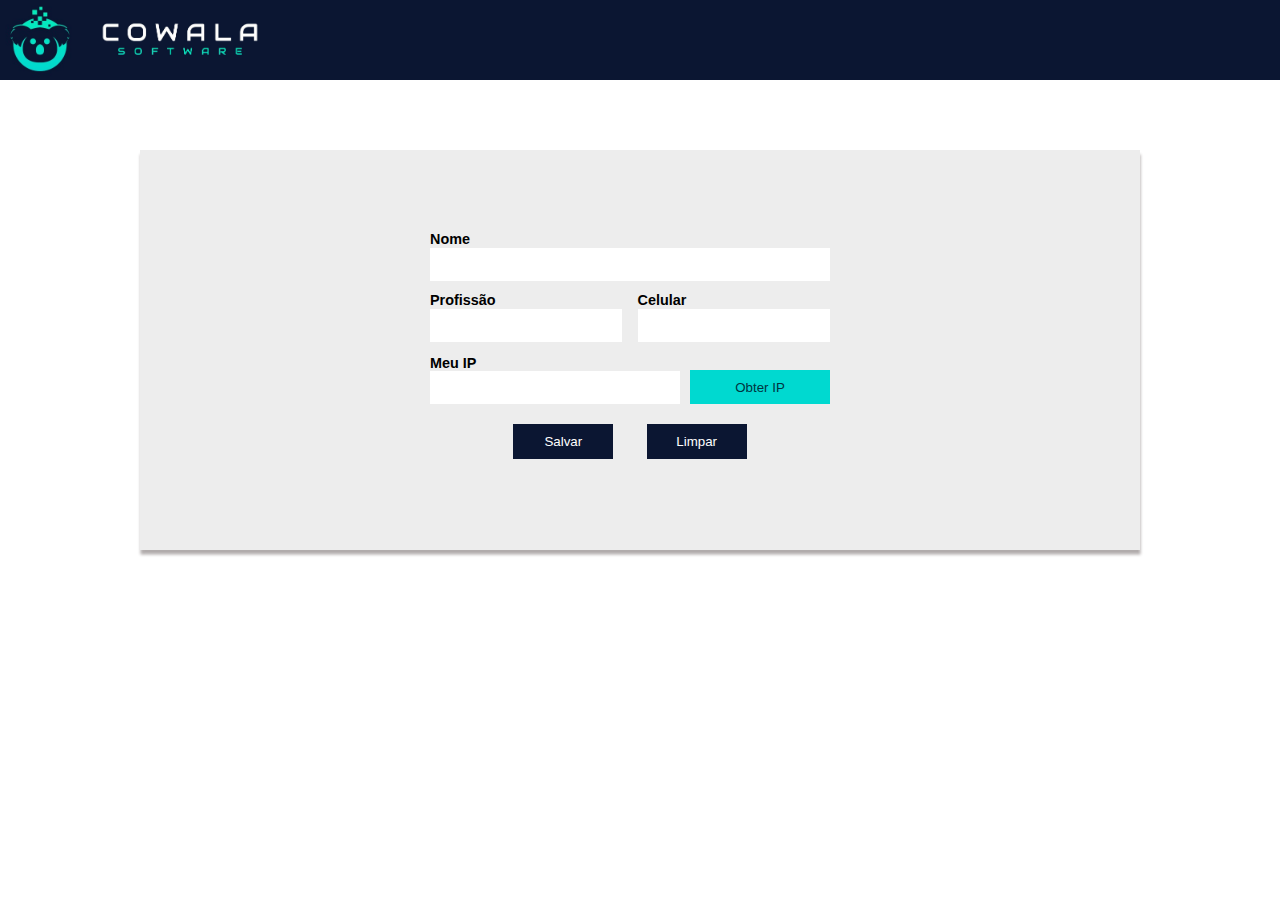
<file: index.html>
<!DOCTYPE html>
<html lang="pt-br">

<head>
    <meta charset="UTF-8">
    <meta http-equiv="X-UA-Compatible" content="IE=edge">
    <meta name="viewport" content="width=device-width, initial-scale=1.0">
    <title>Cowala Software</title>
    <script src="index.js"></script>
    <link rel="stylesheet" href="style.css">
    <script src=""></script>
</head>

<body>

    <header>
        <nav class="navbar">
            <div class="firstLogo"></div>
            <div class="secondLogo"></div>
            </navba>

    </header>

    <section class="conteiner">
          
            <form class="formulario" method="POST">
                <div class="position">
                    <label class="allLabels" id="label1" for="html">Nome</label><br>
                    <input name="user_name" class="allInput" type="text" id="nametxt">
                </div>
                <div class="position2">
                    <label class="allLabels" id="label2" for="html">Profissão</label>
                    <label class="allLabels" id="label3" for="html" placeholder="00000-0000">Celular</label><br>
                    <input name="user_profession" class="allInput" type="text" id="professiontxt"> 

                    <input name="user_number" class="allInput" type="text" id="numbertxt" autocomplete="off" maxlength="14" onkeyup="numberMask()">
                 </div>
                <div class="position3">
                    <label class="allLabels" id="label4" for="html">Meu IP</label>
                   <input type="text" class="iptext" id="textip" readonly>
                    <button type="button" onclick="main()" class="btnip">Obter IP</button>
                </div>
                <div class="position4">
                    <button type="button" onclick="salvarDados()" class="save">Salvar</button>
                     <button type="reset" onclick="clearAll()" class="clear">Limpar</button>
                </div>

            </form>
 

    </section>


</body>

</html>
</file>
<file: style.css>
*{
    margin: 0;
    padding: 0;
}


.navbar{
    background-color: #0b1632;
    width: 100%;
    height: 80px;
    z-index: 1;
    position: absolute;
    display: inline-flex;
    flex-wrap: wrap;
}

.firstLogo{
    background-image: url(img/Logo2.jpg);
    background-position: center;
    background-size: contain;
    background-repeat: no-repeat;
    z-index: 3;
    width: 80px;
    height: 80px;
}

.secondLogo{
  background-image: url(img/Logo.jpg);
  background-position: center;
  background-size: cover;
  height: 80px;
  width: 200px;
  
  position: relative;
}

.conteiner{
    margin-left: 230px;
    margin-top: 150px;
    position: absolute;
    background-color: #ededed;
    height: 400px;
    width: 1100px;
    
    flex-wrap: wrap;
    box-shadow: 0px 4px 3px 0.5px rgba(177, 172, 172, 2);
    display: flex;

}
.formulario{
    position: absolute;
    background-color: transparent;
    width: 900px;
    flex-wrap: wrap;
    min-width: 200px;
    height: 300px;
    left: 150px;
    margin-top: 50px;
    justify-content: center;

}



.position{
    position: relative;
    background-color: transparent;
    width: 400px;
    left: 215px;
    top: 30px;
    flex-wrap: wrap;
}
#nametxt{
    width: 100%;

}

.position2{
    position: relative;
    background-color: transparent;
    width: 400px;
    left: 215px;
    top: 40px;
    flex-wrap: wrap;
}

#professiontxt{
    width: 48%;
    margin-right: 6px;
}
#numbertxt{
    width: 48%;
    margin-left: 6px;

}
#label3{
     position: relative ;
    left: 138px;
}

.position3{
    position: relative;
    width: 400px;
    left: 215px;
    top: 50px;
    flex-wrap: wrap;
    
    
}
.iptext{
    top: 19px;
    position: relative;
    text-align: left;
    right: 50px;
    background-color: rgb(255, 255, 255);
    border: none;
    width: 250px;
    height: 33px;
    
    z-index: 999;
}
#label4{
    position: relative;
    top: -5px;
}

.btnip{
    color: #00343f;
    top: -14.8px;
    position: relative;
    left: 260px;
    height: 34px;
    border: none;
    width: 35%;
    background-color: #00d9d0;
    transition: ease 0,1ms;
}
.btnip:active{
    background-color: rgb(41, 255, 255);
    width: 36%;
    height: 35px;
}
.allLabels{
    font-family: sans-serif;
    font-weight: bold;
    font-size: 0.9em;
}
.allInput{
    border: none;
    background-color: #fff;
    height: 33px;
}
.allInput:focus{
    outline: 0;
    border: none;
}

.position4{
    display: flex;
    justify-content: space-evenly;
    position: relative;
    width: 400px;
    left: 215px;
    top: 55px;
    flex-wrap: wrap;
}
.save{
    position: relative;
    margin-left: 50px;
    
}
.clear{
    margin-right: 50px;
}
.save, .clear{
    width: 100px;
    height: 35px;
    border: none;
    background-color: #0b1632;
    color: white;
    transition: 0.1s;
    cursor: pointer;
    
}
.save:active, .clear:active{
    background-color: #274694;;
    height: 36px;
    width: 102px;
}



@media only screen and (max-width: 1280px) {

    .conteiner{
        width: 1000px;
        display: block;
        margin-left: 200px;

    }
    .formulario{
        left: 90px;
    }
    .position, .position2, .position3, .position4{
       
        left: 190px;
    }
  }
  @media only screen and (max-width: 1440px) {

    .conteiner{
       left: -60px;
        

    }

    .position, .position2, .position3, .position4{
        
        left: 200px;
    }
  }


@media only screen and (max-width: 1024px) {
    .conteiner{
        width: 700px;
        display: block;
        left: -70px;

    }
    .formulario{
        position: relative;
        width: 600px;
        left: 50px;
    }
    .position, .position2, .position3, .position4{
        
        left: 100px;
    }
  }
  @media only screen and (max-width: 768px) {
    .conteiner{
        width: 600px;
        display: block;
        left: -142px;

    }
    .formulario{
        position: relative;
        width: 600px;
        left: 60px;
        
    }
    .position, .position2, .position3{
        
        left: 35px;
    }

    .position4{
        left: 40px;
    }
  }

  @media only screen and (max-width: 425px) {


    .conteiner{
        margin-left: 165px;
        margin-top: 120px;
        width: 380px;
        

    }
    .formulario{
        position: relative;
        width: 330px;
        
        left: 25px;
    }
    #professiontxt{
        width: 47.1%;
        margin-right: 6px;
    }
    #numbertxt{
        width: 47.1%;
        margin-left: 9px;
    
    }
    #textip{
        width: 200px;
    }
    .btnip{
        left: 212px;
        width: 35%;
    }
    .position, .position2, .position3{
        width: 100%;
        left: 0;
    }
    .position4{
        position: relative;
        width: 100%;
        left: 0px;
    }

}

@media only screen and (max-width: 375px) {


    .conteiner{
        margin-left: 155px;
        margin-top: 120px;
        width: 350px;
        

    }
    .formulario{
        position: relative;
        width: 300px;
        
        left: 25px;
    }
    #professiontxt{
        width: 46.7%;
        margin-right: 6px;
    }
    #numbertxt{
        width: 46.7%;
        margin-left: 9px;
    
    }
    #textip{
        width: 180px;

    }

    .btnip{
        left: 192px;
        width: 35%;
    }
    .position, .position2, .position3{
        width: 100%;
        left: 0;
    }
    .position4{
        
        position: relative;
        width: 100%;
        left: 0px;
    }
    .save, .clear{
        width: 90px;
    }
    .save:active, .clear:active{
        width: 95px;
    }

}
@media only screen and (max-width: 320px) {


    .conteiner{
        margin-left: 147px;
        margin-top: 120px;
        width: 310px;
        

    }
    .formulario{
        position: relative;
        width: 290px;
        
        left: 10px;
    }
    #professiontxt{
        width: 46.7%;
        margin-right: 6px;
    }
    #numbertxt{
        width: 46.7%;
        margin-left: 9px;
    
    }
    .btnip{
        left: 192px;
        width: 35%;
    }
    .position, .position2, .position3{
        width: 100%;
        left: 0;
    }
    .position4{
        
        position: relative;
        width: 100%;
        left: 0px;
    }
    .save, .clear{
        width: 90px;
    }
    .save:active, .clear:active{
        width: 95px;
    }

}
</file>
